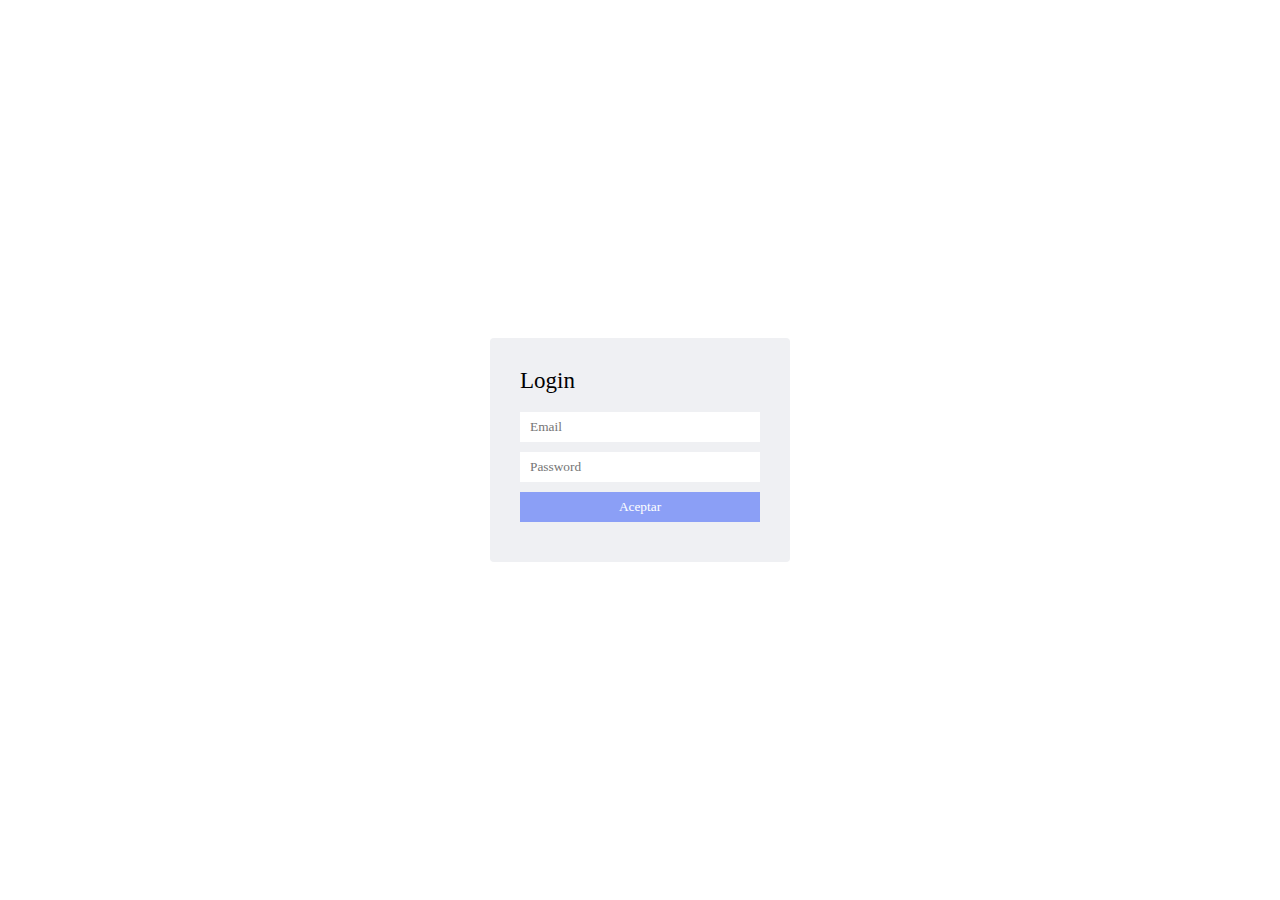
<file: admin.html>
<!DOCTYPE html>
<html lang="en" dir="ltr">
  <head>
    <meta charset="utf-8">
    <title>Administracion</title>
    <link rel="stylesheet" href="css/styles.css">
  </head>
  <body>

    <form id="formAdmin" action="verificar.php" method="post">
      <label style="font-size: 23px; ">Login</label>
      <br>
      <br>
      <input type="text" name="email" value="" placeholder="Email" required>
      <input type="password" name="password" value="" placeholder="Password" required>
      <input id="botonAdmin" type="submit" name="" value="Aceptar">

    </form>

  </body>
</html>
</file>
<file: css/styles.css>
*{margin:0; padding:0; box-sizing:border-box; font-family: verdana;}
header{width:100%; height:200px; position: relative;}
.containerMenu{max-width:1250px; height:200px; margin:0 auto; padding-top:1px;}
.containerMenu nav{ text-align:center; width:700px; margin:0 auto; margin-top:90px;}
.containerMenu nav li{margin-right:15px; margin-left:15px; display: inline-block;}
.containerMenu nav li a{color:#a2c54d; text-decoration:none; font-family:verdana; font-size:16px;}
.containerMenu .containerLogo{width:145px; height:auto; margin-top:50px;  float:left;}
.containerMenu .containerLogo img{width:100%;}

.containerMain{max-width:1250px; height:auto; margin:0 auto; position:relative;}
.containerObjetonosotros{width:100px; position:absolute; top:230px;}
.containerObjetonosotros img{width:100%;}
.container960{max-width:960px; height:auto; margin:0 auto; padding-top:1px; padding-bottom:90px; position:relative;}
.containerPresentacion{width:570px; height:auto; margin-top:100px;}
.containerPresentacion h1{color:#bd0879;}
.flexContainer{width:100%;  display:flex; justify-content:space-between; margin-top:20px;}
.flexItem{width:150px; height:auto;}
.flexItem img{width:100%; cursor:pointer;}


.containerPicture{width: 400px; height: 400px; position: absolute; top:0px; right:0px;}
.containerPicture img{width:100%;}

#sectionTwo{width:100%; height:auto; background:#f4f4f4;  margin:0 auto; padding:90px 0px; position: relative;}
#sectionTwo h3{text-align:center;}
#sectionTwo p{text-align:center;}
#sir{color:#f254c3; font-weight:bold;}
#circleThree{width:150px; height:150px; position:absolute; top:-70px; left:60%;}
#circleThree img{width:100%;}

#sectionThree{width:100%; height:100%;  padding:40px 0px;}
#sectionThree #containerThree{max-width:960px; height:500px; margin:0 auto;}
.file{width:100%; height:250px; background-color:blue; display:flex;}
.file div{width:285px; height:250px; background-color: orange;}
.file .midleTwo{width:390px; height:250px; background-color: yellow;}
#preescolar1{background-image: url('../img/preescolar1.png'); background-size: cover;}
#preescolar2{background-image: url('../img/preescolar2.jpg'); background-size: cover;}
#preescolar3{background-image: url('../img/preescolar3.png'); background-size: cover;}
#preescolar4{background-image: url('../img/preescolar4.png'); background-size: cover;}
#preescolar5{background-image: url('../img/preescolar5.jpg'); background-size: cover;}
#preescolar6{background-image: url('../img/preescolar6.png'); background-size: cover;}

#sectionFour{width:100%; background-color:#a1c64d;}
#sectionFour #containerFour{max-width:960px; margin:0 auto;  padding-top: 40px; position:relative;}
#sectionFour #containerFour h1{color:#fff; margin-bottom:40px;}
#sectionFour #containerFour p{width:65%; margin-bottom:30px; font-size:13px;}
#sectionFour #containerFour #containerRequisitos{width:65%;  display:flex; font-size:13px;}
#containerRequisitos #containerrequisitoLeft{width:50%; padding-left:20px;}
#containerRequisitos #containerrequisitoRight{width:50%; padding-left:20px;}
 #masInfo{width:160px;}
 #masInfo img{width:100%; cursor:pointer;}
 #imgInscripcion{width:55%;  position:absolute; bottom:0px; right:-130px;}
 #imgInscripcion img{width:100%;}

 #sectionFive{width:100%; height: 400px; }
 #sectionFive #containerFive{max-width:960px; height:100%;  margin:0 auto; display: flex; }
 #containerfiveLeft{width:50%; height:100%; padding-top:40px;}
 #containerfiveLeft h1{color:#ca0481;margin-bottom:60px;}
 #containerfiveRight{width:50%; height:100%; padding-top:40px; padding-left:30px;}
 #containerFlex{display:flex; justify-content: space-between; padding-right: 40px;}
 #containerFlex div h2{color:#a1c64d; font-size:18px; text-align:center;}
 #containerFlex div{width:25%;}
 #containerFlex div img{width:100%; cursor:pointer;}
 #containerfiveRight div{margin-bottom:30px; padding-left:10px;}
 .divOne{border-left:solid 2px #ca0481;}
 .black{font-weight:bold;}
 .divOne p{color:#ca0481;}

 #sectionSix{width:100%;  background-color:#f4f4f4; padding:40px 0px; padding-bottom: 70px;}
 #containerSix{max-width:1050px; height:100%; margin:0 auto; border:dashed 4px #47484a; border-radius:40px; padding:40px; position:relative;}
 #containerSix h1{color:#ca0481;}
 #containerSix #containerNovice{width:80%;}
 #containerSix .notice{width: 49%; height:100px;  display: inline-block; margin-top: 25px; vertical-align: top; }
 #containerChiquennotice{width:330px; position:absolute; bottom: -50px; right: -130px;}
 #containerChiquennotice img{width:100%;}
 #containerFigure{width:150px;  position: absolute; left:-135px; top:-30px; transform: rotate(-55deg);}
 #containerFigure img{width: 100%;}

 footer{width:100%;  background-color:#a1c64d; padding: 30px 0px;}
 footer ul{text-align:center; margin-bottom: 10px;}
 footer ul li {display: inline-block; margin: 0px 12px;}
 footer ul li a{color: #fff; text-decoration: none;}
 footer p{color:#fff; text-align:center; font-size: 13px;}

 /*-------------------------------------------------------------------------------------------------------------------------*/
#containerObjetobanner{width:230px; position:absolute; top:-80px; right:100px;}
#containerObjetobanner img{width:100%;}
#sectionSeven{width:960px;  margin:0 auto; display:flex; padding:60px 0px; padding-bottom: 150px;}
#sectionSeven h1{font-size:30px; margin-bottom:10px;}
.article{width:50%; height:100%; position: relative;}
.green{color:#f2c64f; font-weight:bold;}
.containerImages{width:100%;}
.containerImages img{width:100%;}
#articleOne{padding-right:30px;}
#articleTwo{padding-left:30px;}
#containerFigure3{width:170px; position:absolute; left:-250px; top:300px; transform:rotate(-90deg);}
#containerFigure3 img{width:100%;}
#containerFigure4{width:120px; position:absolute; right:-150px; bottom:-100px; transform:rotate(160deg);}
#containerFigure4 img{width:100%;}

#sectionEight{width:100%; background-color:#f255c4; padding:40px 0px;}
#sectionEight h1{text-align:center; font-size:32px; color:#fff; margin-bottom:20px;}
#sectionEight ul {text-align:center;}
#sectionEight ul li{display:inline-block; color:#fff; margin: 0px 20px;}

#sectionNine{width:100%; height:500px;  padding: 50px 0px;}
#sectionNine #containerSectionnine{max-width:960px; height:500px; margin:0 auto; position: relative;}
#sectionNine #containerSectionnine h1{font-size:30px; text-align:center; color:#a1c64d; margin-bottom:30px;}
#sectionNine #containerSectionnine p{max-width:550px; text-align:center; margin: 0 auto; }

#containerPollitoanuncio{width: 200px; position: absolute; bottom: 55px; right: -50px;}
#containerPollitoanuncio img{width:100%;}
#containerFigure1 {width:70px;  position: absolute; left: -150px; bottom: 100px;}
#containerFigure1 img{width:100%;}
#containerFigure2 {width:70px;  position: absolute; left: -110px; top: 125px;}
#containerFigure2 img{width:100%;}
/*--------------------------------------------------------------------------------------------------------------------*/
#sectionTen{width:100%; }
#sectionTen #containerSectionsix{max-width:960px;  margin: 0 auto; display:flex; padding-bottom:80px;}
.articles{width:50%; height:100%; position:relative;}
#articlesOne{padding-top:100px; padding-right:50px;}
#articlesOne h1{font-size:30px; color:#ca0481; margin-bottom:40px;}
#articlesOne form input{width:100%; height:30px; margin-bottom:20px; background-color:#f3f3f5; border-style:none; padding-left:10px;}
#articlesOne form textarea{width:100%; height:230px; margin-bottom:20px; padding-left:10px; background-color:#f3f3f5; border-style:none;}
#button{width:100px !important; cursor:pointer;}
#articlesTwo{padding-top: 50px;}
#info{width:80%; border-top:solid 1px #000; margin-top:30px; padding-top:10px;}
#info p{font-weight:bold; font-size:10px; margin-bottom:10px;}
#info #tel{font-size:12px;}
#containerFigure5{width:170px; position:absolute; left:-250px; top:70px; transform:rotate(-90deg);}
#containerFigure5 img{width:100%;}
#containerFigure6{width:120px; position:absolute; right:-150px; bottom:-140px; transform:rotate(160deg);}
#containerFigure6 img{width:100%;}
#containerFigure7{width:200px; position:absolute; left:-300px; bottom:-100px;}
#containerFigure7 img{width:100%;}

/*--------------------------------------------admin.html--------------------------------------------------------------*/
#formAdmin{width:300px; border-radius: 4px; margin:0 auto; background-color:#eff0f3; padding:30px; position:absolute; top:50%; left:50%; transform: translateX(-50%) translateY(-50%);}
#formAdmin input{display:block; width:100%; height:30px; margin-bottom:10px; padding-left:10px; border:none;}
#botonAdmin{padding-left:0px !important; background-color: #8b9ff6; border:none; color:#fff; cursor:pointer;}
#rememberPassword{font-size:9px; text-align:center; color:#6073e3;}
#headerAdmin{width:100%; height:50px; background-color:#563e7c; display:flex; justify-content:space-between; align-items:center; }
#headerAdmin p{color:#fff; margin-left:20px; font-family: helvetica; font-size: 20px;}
#headerAdmin a{text-decoration:none;}
#infouserAdmin{width: 90px; height:35px; border:solid 1px #fde77a; border-radius:5px; display:flex; align-items:center; justify-content:center; text-decoration:none; color:#fde77a; font-weight:bold; margin-right: 20px;}
#infouserAdmin:hover{-webkit-transition: 0.3s; background-color:#fde77a; color:#000;}
#containermainAdmin{ margin:0 auto; max-width:1000px; height: 500px; margin-top:110px;}
#titulo{text-align:center; font-family:helvetica; font-size:25px;}
.containerPadre{width:100%;  display:flex; justify-content:space-between; margin-top:50px; margin-bottom:100px;}
.containerHijo{width:280px; height:300px; background-color:gray;}
.containerUsers{width:100%; height: 600px; display:flex; justify-content:space-between; margin-top:50px; margin-bottom:100px;}
.fixed{position:fixed; top:50px;}

/*--------------------------------------------contacto2.html--------------------------------------------------------------*/
#form2{width:100%; display:flex; margin-bottom:70px; position:relative;}
#form2 .contenedor_hijo{width:50%;}
#hijo1{padding-right:30px;}
#hijo2{padding-left:30px;}
.colorgris{background-color:#f3f3f5; border:none;}
.anchototal{width:100%;}
.alturaymargen{height:30px; margin-bottom:30px;}
.paddingleft{padding-left:10px;}
.anchuramedia{width:50%;}
.colortexto{color:#c4c4c8;}
.flex{display:flex;}

.contenedorimagen1{width:170px; position:absolute; left:-250px; top:0px; transform:rotate(-90deg);}
.contenedorimagen1 img{width:100%;}
.contenedorimagen2{width:170px; position:absolute; left:-250px; top:160px; transform:rotate(0deg);}
.contenedorimagen2 img{width:100%;}
.contenedorimagen3{width:130px; position:absolute; right:-100px; bottom:-150px; transform:rotate(180deg);}
.contenedorimagen3 img{width:100%;}
</file>
